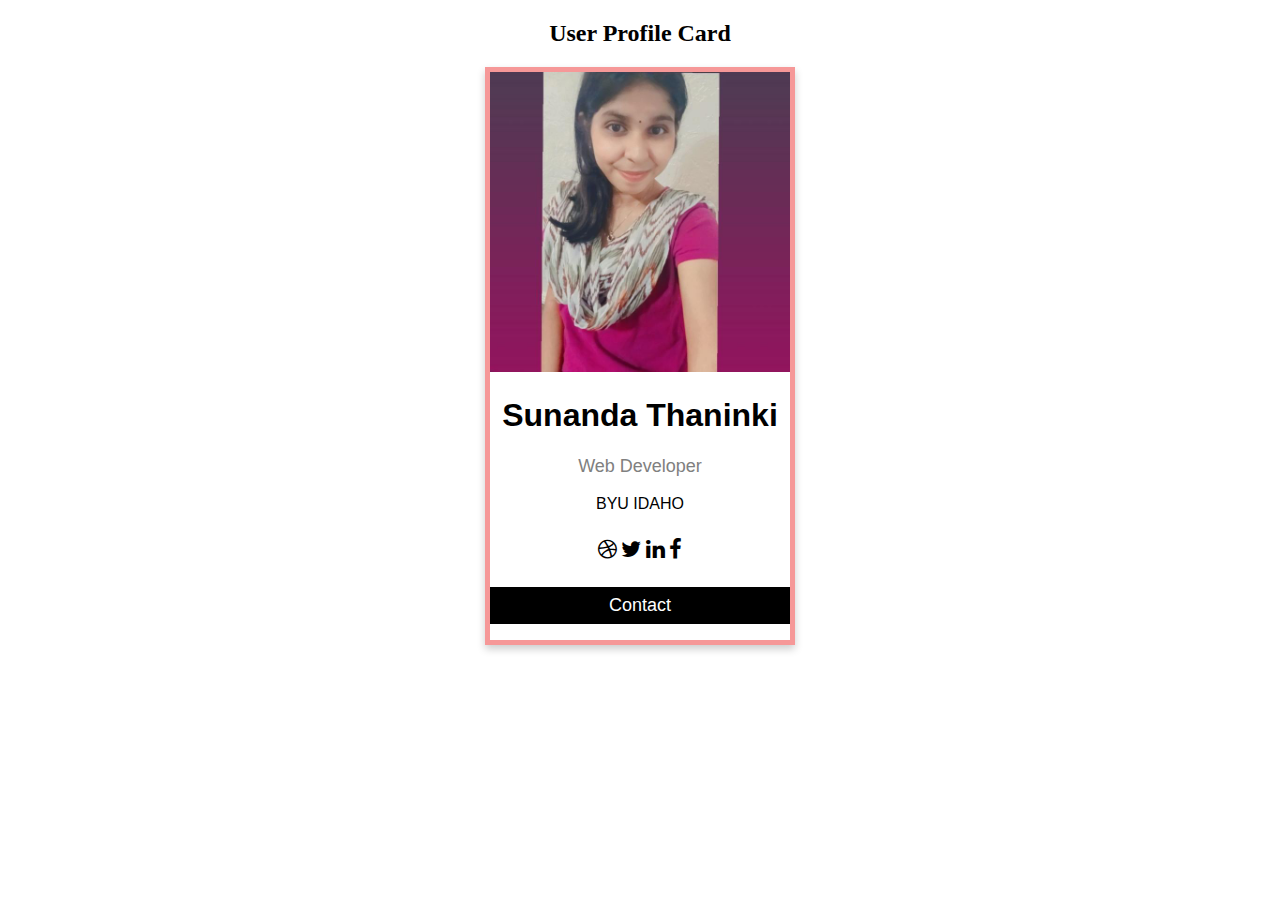
<file: index.html>
<!DOCTYPE html>
<html>
<head>
<link rel="stylesheet" href="styles/styles.css">
<link rel="stylesheet" href="https://cdnjs.cloudflare.com/ajax/libs/font-awesome/4.7.0/css/font-awesome.min.css">

</head>
<body>

<h2 style="text-align:center">User Profile Card </h2>

<div class="card">
  <img src="images\sunanda1.jpg" alt="Thaninki" width="100%">
  <h1>Sunanda Thaninki </h1>
  
  <p class="title">Web Developer </p>
  <p>BYU IDAHO</p>
  <div style="margin: 24px 0;">
    <a href="#"><i class="fa fa-dribbble"></i></a> 
    <a href="#"><i class="fa fa-twitter"></i></a>  
    <a href="#"><i class="fa fa-linkedin"></i></a>  
    <a href="#"><i class="fa fa-facebook"></i></a> 
  </div>
  <p><button>Contact</button></p>
</div>

</body>
</html>
</file>
<file: styles/styles.css>
.card {
  box-shadow: 0 4px 8px 0 rgba(0, 0, 0, 0.2);
  max-width: 300px;
  margin: auto;
  text-align: center;
  font-family: arial;
  border: 5px solid rgba(241, 99, 99, 0.66);
}

.title {
  color: grey;
  font-size: 18px;
}

button {
  border: none;
  outline: 0;
  display: inline-block;
  padding: 8px;
  color: white;
  background-color: #000;
  text-align: center;
  cursor: pointer;
  width: 100%;
  font-size: 18px;
}

a {
  text-decoration: none;
  font-size: 22px;
  color: black;
}

button:hover, a:hover {
  opacity: 0.7;
}
</file>
